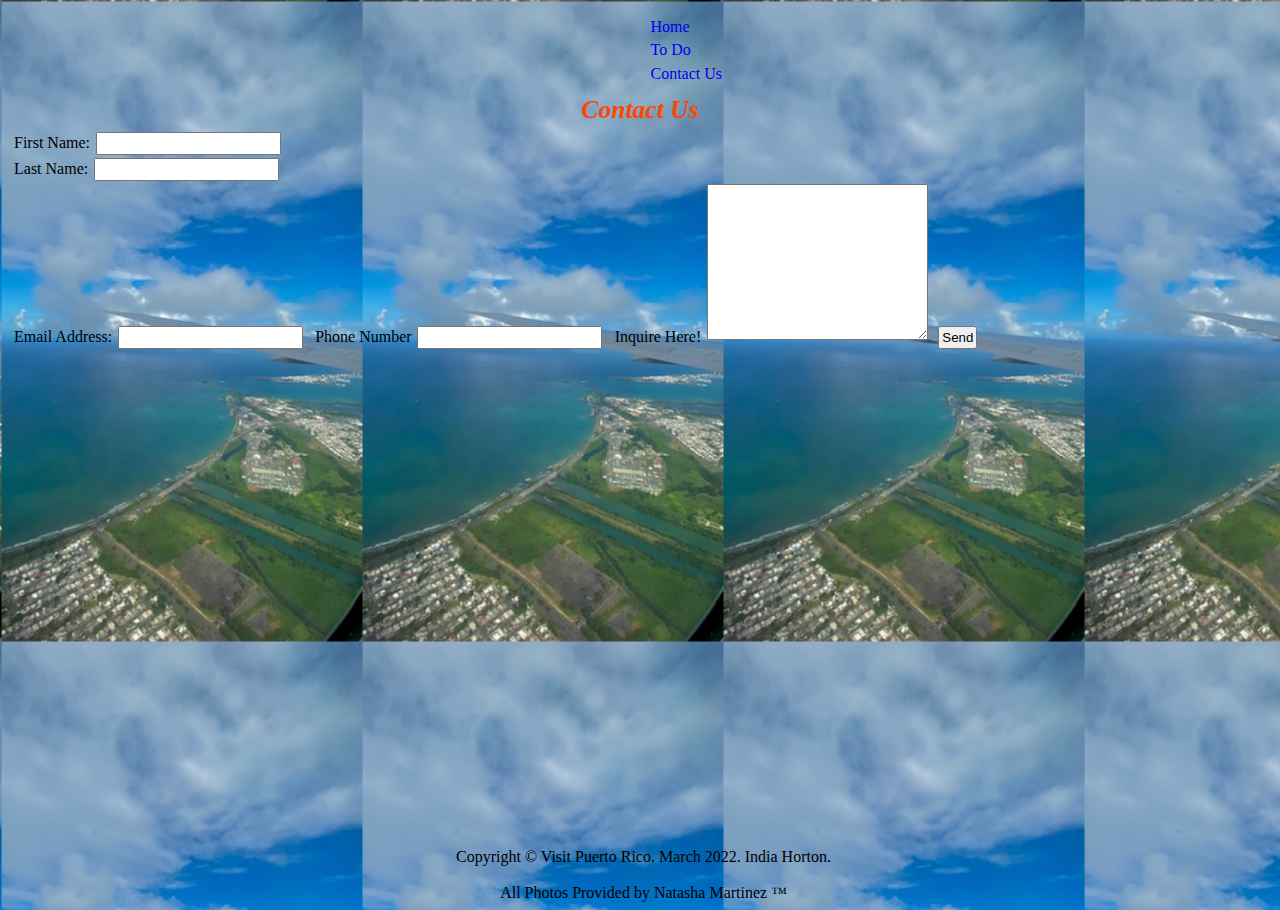
<file: ContactUs.html>
<!DOCTYPE html>
<html lang="en">
<head>
  <meta charset="UTF-8">
  <meta http-equiv="X-UA-Compatible" content="IE=edge">
  <meta name="viewport" content="width=device-width, initial-scale=1.0">
  <title>Visit Puerto Rico</title>
   <link href="RevisedStyle.css" rel="stylesheet" type="text/css" />
</head>

   <header>
      <ul>
        <li><a class="active" href="#index.html">Home</a></li>
      <li><a href=#ToDo.html> To Do</a></li>
      <li><a href=#ContactUs.html>Contact Us</a></li>
        </ul>
   </header>
<body>
      <!-- Page Header -->
        <h1> Contact Us</h1>

<!-- Insert Text Boxes here -->
  
            <form>
    <label>First Name: 
    <input type="text"/> </label>
    <br>
  <label>Last Name:
    <input type="text"/> </label>
    <br>
  <label> Email Address:
    <input type="text"/></label>
  <label> Phone Number
    <input type="text"/></label>
    <label>Inquire Here!
<textarea rows="10" cols="25"></textarea>  </label>
    <input type="submit" value="Send"/>          
  </form>
       
</body>

        <footer>
      Copyright &copy; Visit Puerto Rico. March 2022. India Horton. <br></br>
          All Photos Provided by Natasha Martinez &trade;
  </footer>
        
      </html>
</file>
<file: RevisedStyle.css>
* {
  margin: 1.5px;
  padding: 2px;
  box-sizing: border-box;
}

body {    
  background-image: url("AirplanePic.jpg");
  position: relative;
  padding-bottom: 25px;
  min-height:100vh;
  background-color: lightblue;
  
}

nav {
  margin-bottom: 40px;
}

ul{
  position: relative; 
  left: 50%;
  list-style-type: none;
}

li a {
  text-decoration: none;
}

h1 {
  color: orangered;
  text-align: center;
  font-family: Verdana;
  font-style: italic;
  font-size: 160%;
  } 

p{
  text-align: center;
  color: black;
  font-size: 90%;
  font-family: Verdana;
  background-color: white
}
h2 {
  color: black;
  background-color: white;  
  text-align: center;
}
footer {
  position: absolute;
  bottom: 0;
  text-align: center;
  width:100%;
  
}
</file>
